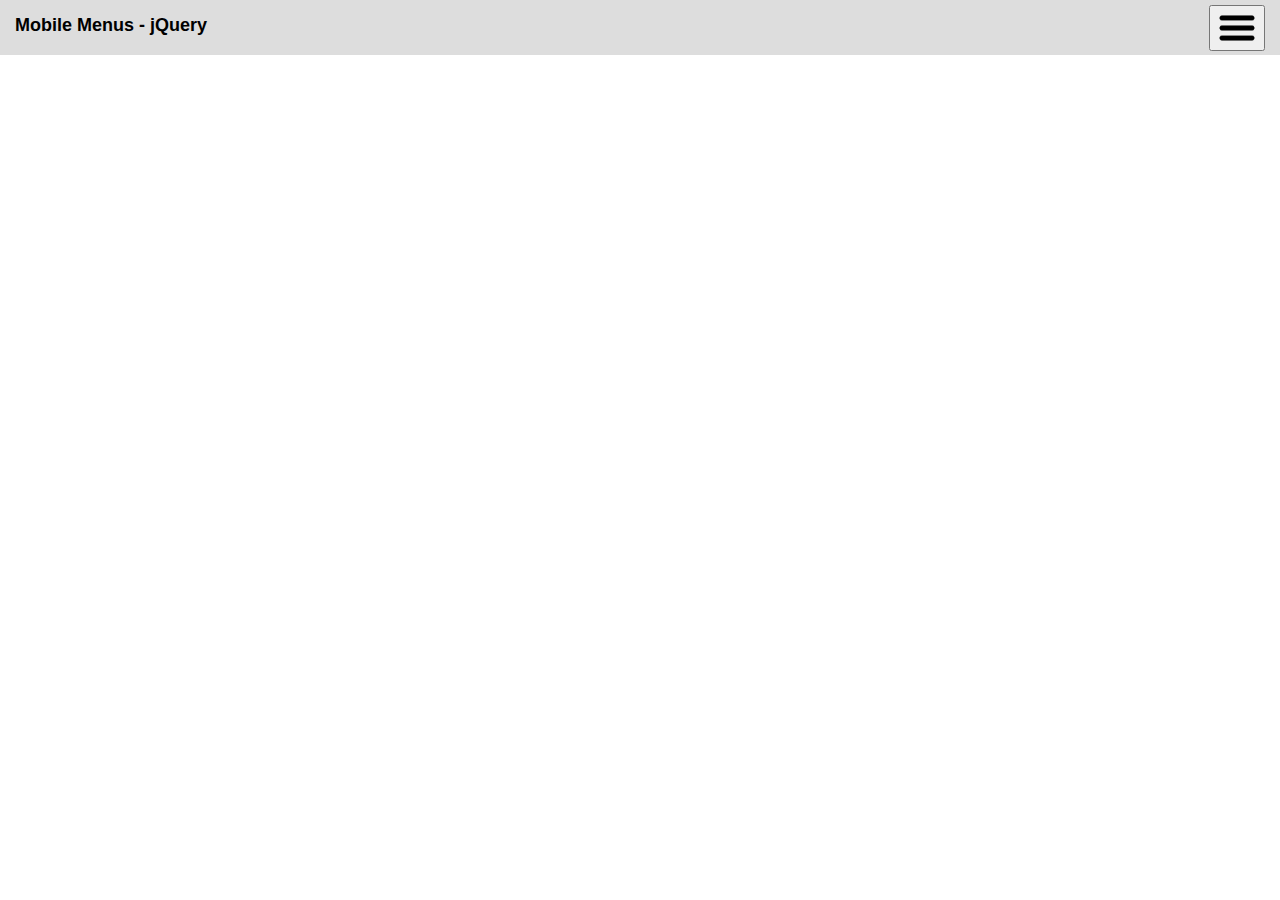
<file: jquery-example.html>
<!DOCTYPE HTML>
<html>
    <head>
        <meta http-equiv="Content-Type" content="text/html; charset=UTF-8" />
        <meta name="viewport" content="width=device-width, initial-scale=1">
        <title>Mobile Menus - jQuery</title>
        <link rel="stylesheet" type="text/css" href="css/styles.css">
    </head>
    <body>   
        <div id="mobile-menu" class="menu" style="display:none;">
            <button id="hide-mobile-fade" class="close-icon"><img src="images/close-icon.png"></button>
            <ul>
                <li><a href="index.html">Javascript Version</a></li>
                <li>Link 1</li>
                <li>Link 2</li>
                <li>Link 3</li>
                <li>Link 4</li>
            </ul>
        </div> 
        <nav>
            <h1>Mobile Menus - jQuery</h1>
            <button id="show-mobile-fade" class="mobile-icon"><img src="images/menu-icon.png"></button>
        </nav>        
    </body>
    <script src="https://ajax.googleapis.com/ajax/libs/jquery/3.3.1/jquery.min.js"></script>
    <script src="js/jquery-ui.js"></script>
    <script src="js/mobile-menu-jquery.js"></script>
</html>
</file>
<file: css/styles.css>
body {
    margin: 0;
    margin-top: 0;
    font-family: Arial, Helvetica, sans-serif;
}

nav {
    background: #ddd;
    padding: 5px 15px;
    height: 45px;
    position: relative;
    z-index: 999;
}

h1 {
    margin: 10px 0;
    font-size: 18px;
    float: left;
}

.mobile-icon {
    float: right;
}

.close-icon {
    margin: 10px 15px;
    float: right;
}

.mobile-icon img,
.close-icon img {
    width: 40px;
    float: right;
}

.menu {
    height: 100vh;
    background: #ccc;
    width: 100%;
    color: #333;
    margin-top: -16px;
    padding-top: 16px;
    position: absolute;
    z-index: 1000;
}

.menu ul li {
    list-style-type: none;
    padding: 10px 10px 20px;
}

.menu ul {
    margin-top: 30vh;
}

.menu ul li a {
    color: #333;
}
</file>
